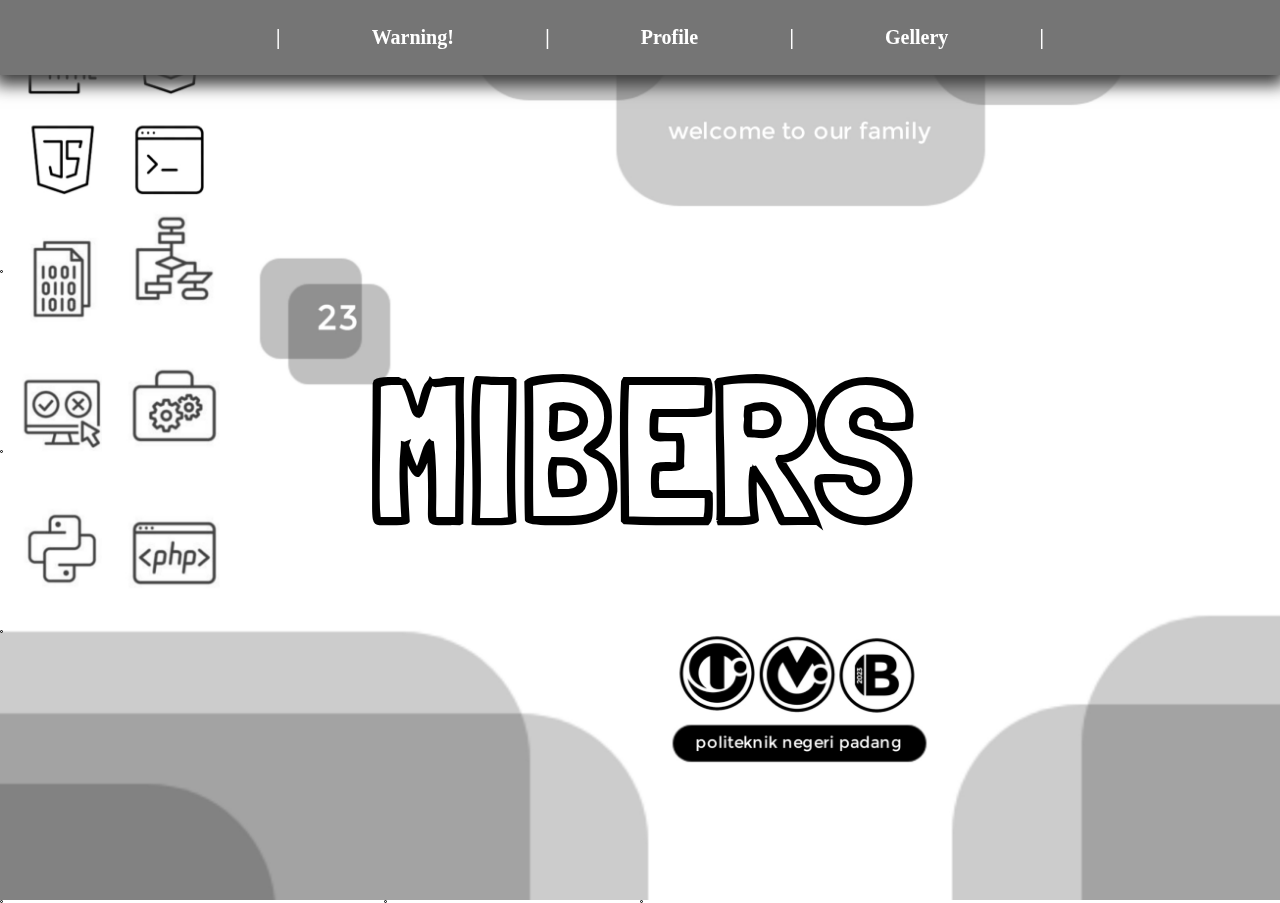
<file: Home/index.html>
<!DOCTYPE html>
<html>
  <head>
    <title>Welcome</title>
    <meta name="description" content="A beautiful welcome page design, using CSS to make a star filled background.">
    <meta name="keywords" content="Stars,CSS,HTML,Design,Codepen">
    <meta name="author" content="D Designs">
    <link rel="stylesheet" href="index.css">
    
    <!-- META OPEN GRAPH FOR USE WHEN SHARING AS LINKS (EXAMPLE - FACEBOOK LIKE AND SHARE). -->
    <meta property="og:title" content="Landing Page Stars Design" />
    <meta property="og:description" content="A beautiful welcome page design, using CSS to bring alive a star filled background."><!-- DESCRIPTION SHOWN WHEN SHARED -->
    <meta property="og:url" content="#" /><!-- URL TO WEBSITE -->
    <meta property="og:image" content="#" /><!-- IMAGE SHOWN WHEN SHARED -->

    <link href="https://fonts.googleapis.com/css?family=Londrina+Outline&display=swap" rel="stylesheet" alt="A beautiful scene of the night sky, brought to life by the large and small stars.">
    
  </head>
  
  <div id="navBar">
    <ul id="navUl">
      <li id="navLi" class="navHl"><a href="#">|</a></li>
      <li id="navLi"><a href="utama.html" onclick="danger()">Warning!</a></li>
      <li id="navLi" class="navHl"><a href="#">|</a></li>
      <li id="navLi"><a href="portofolio.html">Profile</a></li>
      <li id="navLi" class="navHl"><a href="#">|</a></li>
      <li id="navLi"><a href="https://www.instagram.com/theantoffice/">Gellery</a></li>
      <li id="navLi" class="navHl"><a href="#">|</a></li>
    </ul>
    
  </div>
  <body>
    <div id="scene">
      <h1 id="welcome">MIBERS</h1>
      <div id="star1"> </div>
      <div id="star2"> </div>
      <div id="star3"> </div>
      <div id="star4"> </div>
      <div id="star5"> </div>
      <div id="star6"> </div>
      <div id="star7"> </div>
      <div id="star8"> </div>
      <div id="star9"> </div>
      <div id="star10"> </div>
      <div id="star11"> </div>
      
    </div>
    
    
    
    
      <script>
        function danger()
        {
          alert("HP Harus Landscape!");
        }
      </script>
  </body>
  
  
</html>
</file>
<file: Home/index.css>
body {
  margin: 0 auto;
  overflow: hidden;
  
}
#navBar {
  display: flex;
  position: fixed;
  background-color: rgb(117, 117, 117);
  height: auto;
  width: 100%;
  align-items: center;
  justify-content: center;
  z-index: 1;
  padding: 10px 0 10px 0;
  box-shadow: 0 5px 16px 5px rgb(59, 59, 59);
}
#navUl {
  width: 60%;
  display: flex; 
  justify-content: space-between;
  list-style: none;
  align-items: center;
  
}
#navLi a {
  color: rgb(255, 255, 255);
  justify-self: center;
  align-self: center;
  text-decoration: none;
  font-size: 20px;
  font-weight: bold;
}



/* THE STARS*/
#scene {
  width: 100vw;
  margin: 0 auto;
  height: 100vh;
  background-image: url("bg\ final\ home\ page.jpg");
  background-repeat: no-repeat;
  background-size: cover;
  display: flex;
  position: relative;
  
}
#scene > div{
  height: 1px;
  width: 1px;
  border: 1px solid rgb(0, 0, 0);
  border-radius: 100%;
  position: absolute;
}
#star1 {
  top: 50%;
  left: 0%;
  animation: star1 linear 5s forwards infinite;
  animation-delay: 2s;
}
@keyframes star1 {
  from {left: 0%;}
  to {left: 99%;}
}
#star2 {
  top: 0%;
  left: 0%;
  animation: star2 linear 3s forwards infinite;
  animation-delay: 1s;
}
@keyframes star2 {
  from {left: 0%; top: 0%;}
  to {left: 99%; top: 100%;}
}
#star3 {
  top: 0%;
  left: 50%;
  animation: star3 linear 2s forwards infinite;
  animation-delay: 4s;
}
@keyframes star3 {
  from {left: 50%; top: 0%;}
  to {left: 80%; top: 100%;}
}
#star4 {
  top: 100%;
  left: 100%;
  animation: star4 linear 3s forwards infinite;
  animation-delay: 5s;
}
@keyframes star4 {
  from {left: 100%; top: 100%;}
  to {left: 50%; top: 0%;}
}
#star5 {
  top: 100%;
  left: 30%;
  animation: star5 linear 5s forwards infinite;
  animation-delay: 5.5s;
}
@keyframes star5 {
  from {left: 30%; top: 100%;}
  to {left: 50%; top: 0%;}
}
#star6 {
  top: 100%;
  left: 0%;
  animation: star6 linear 5s forwards infinite;
  animation-delay: 4.5s;
}
@keyframes star6 {
  from {left: 0%; top: 100%;}
  to {left: 85%; top: 0%;}
}
#star7 {
  top: 70%;
  left: 0%;
  animation: star7 linear 4s forwards infinite;
  animation-delay: 3.5s;
}
@keyframes star7 {
  from {left: 0%; top: 70%;}
  to {left: 85%; top: 0%;}
}
#star8 {
  top: 0%;
  left: 10%;
  animation: star8 linear 5.5s forwards infinite;
  animation-delay: 2.5s;
}
@keyframes star8 {
  from {left: 10%; top: 0%;}
  to {left: 60%; top: 100%;}
}
#star8 {
  top: 0%;
  left: 10%;
  animation: star8 linear 5.5s forwards infinite;
  animation-delay: 2.5s;
}
@keyframes star8 {
  from {left: 10%; top: 0%;}
  to {left: 60%; top: 100%;}
}
#star9 {
  top: 60%;
  left: 100%;
  animation: star9 linear 4.5s forwards infinite;
  animation-delay: 3s;
}
@keyframes star9 {
  from {left: 100%; top: 55%;}
  to {left: 55%; top: 100%;}
}
#star10 {
  top: 100%;
  left: 50%;
  animation: star10 linear 5s forwards infinite;
  animation-delay: 4s;
}
@keyframes star10 {
  from {left: 50%; top: 100%;}
  to {left: 15%; top: 0%;}
}
#star11 {
  top: 30%;
  left: 0%;
  animation: star11 linear 2s forwards infinite;
  animation-delay: 4s;
}
@keyframes star11 {
  from {left: 0%; top: 70%;}
  to {left: 25%; top: 0%;}
}
#welcome {
  font-family: 'Londrina Outline', cursive;
  color: black;
  font-size: 200px;
  align-self: center;
  width: 100%;
  text-align: center;
  justify-self: center;
  margin: 0 auto;
  position: absolute;
  animation: go 2s forwards;
  animation-delay: 2s;
}
@keyframes go {
  10% {
    font-size: 200px;
  }
  20% {
    font-size: 1px;
  }
}

@media (max-width: 400px) {
  body { 
    over-flow: hidden;
  }
  #welcome {
    font-size: 50px;
  }
  @keyframes go {
    10% {
      font-size: 50px;
    }
    20% {
      font-size: 1px;
    }
  }
  #navUl {
    justify-content: center;
    margin: 0 auto;
  }
#navLi a {
  font-size: 15px;
}
}
</file>
